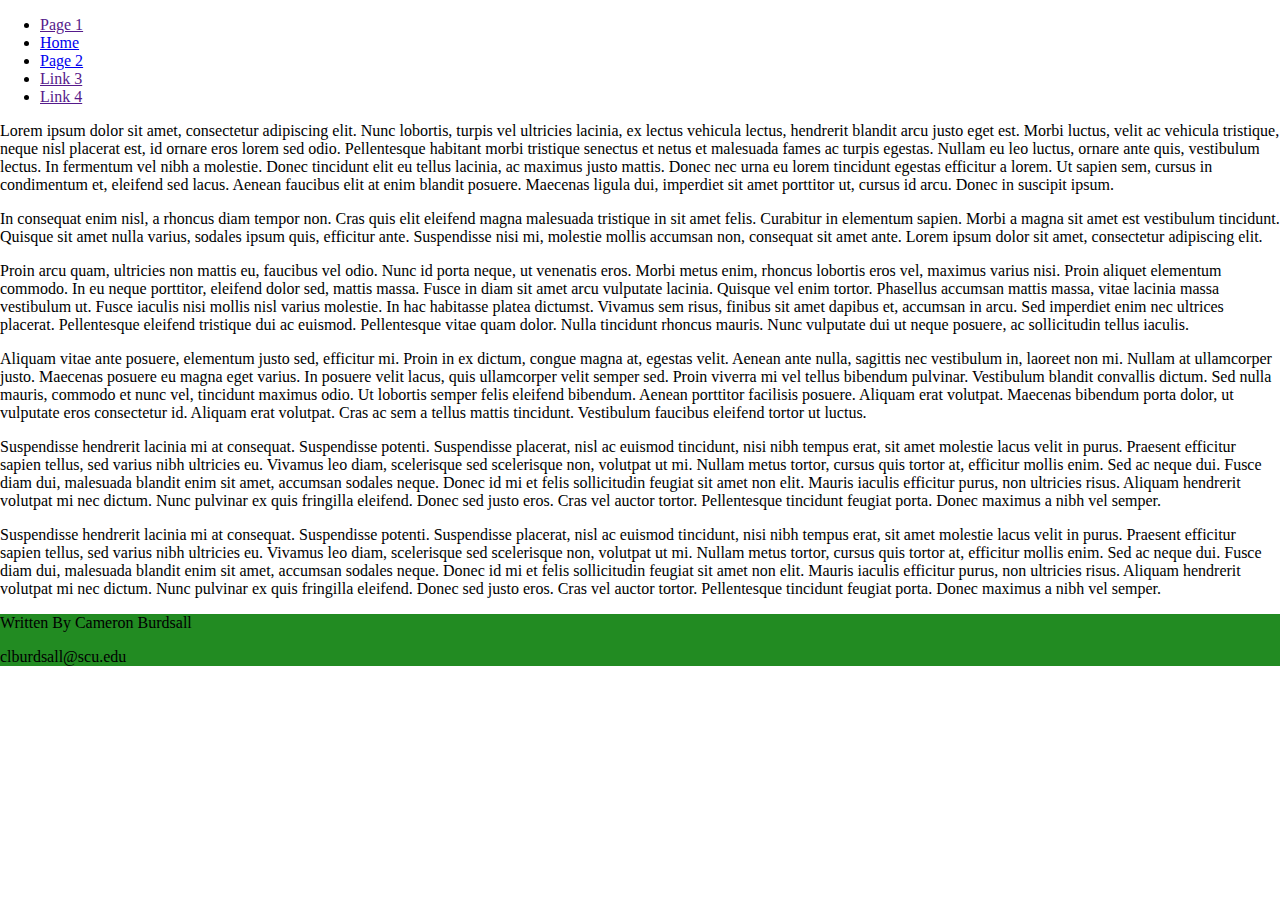
<file: lab2/index.html>
<!DOCTYPE html>
<html>
    <head>
        <title>Lab 2 - Page 1</title>
        <link rel="stylesheet" href="styles.css">
    </head>
    <body class="background_color">
        <nav class="primary_color">
            <ul>
                <li><a href="">Page 1</a></li>
                <li><a href="/index.html">Home</a></li>
                <li><a href="/page2.html">Page 2</a></li>
                <li><a href="">Link 3</a></li>
                <li><a href="">Link 4</a></li>
            </ul>
        </nav>
        <div class='row'>
            <div class='column'>
                <p>Lorem ipsum dolor sit amet, consectetur adipiscing elit. Nunc lobortis, turpis vel ultricies lacinia, ex lectus vehicula lectus, hendrerit blandit arcu justo eget est. Morbi luctus, velit ac vehicula tristique, neque nisl placerat est, id ornare eros lorem sed odio. Pellentesque habitant morbi tristique senectus et netus et malesuada fames ac turpis egestas. Nullam eu leo luctus, ornare ante quis, vestibulum lectus. In fermentum vel nibh a molestie. Donec tincidunt elit eu tellus lacinia, ac maximus justo mattis. Donec nec urna eu lorem tincidunt egestas efficitur a lorem. Ut sapien sem, cursus in condimentum et, eleifend sed lacus. Aenean faucibus elit at enim blandit posuere. Maecenas ligula dui, imperdiet sit amet porttitor ut, cursus id arcu. Donec in suscipit ipsum.</p>
            </div>
            <div class='column'>
                <p>In consequat enim nisl, a rhoncus diam tempor non. Cras quis elit eleifend magna malesuada tristique in sit amet felis. Curabitur in elementum sapien. Morbi a magna sit amet est vestibulum tincidunt. Quisque sit amet nulla varius, sodales ipsum quis, efficitur ante. Suspendisse nisi mi, molestie mollis accumsan non, consequat sit amet ante. Lorem ipsum dolor sit amet, consectetur adipiscing elit.
            </div>
        </div>
        <div class='row'>
            <div class='column'>
                <p>Proin arcu quam, ultricies non mattis eu, faucibus vel odio. Nunc id porta neque, ut venenatis eros. Morbi metus enim, rhoncus lobortis eros vel, maximus varius nisi. Proin aliquet elementum commodo. In eu neque porttitor, eleifend dolor sed, mattis massa. Fusce in diam sit amet arcu vulputate lacinia. Quisque vel enim tortor. Phasellus accumsan mattis massa, vitae lacinia massa vestibulum ut. Fusce iaculis nisi mollis nisl varius molestie. In hac habitasse platea dictumst. Vivamus sem risus, finibus sit amet dapibus et, accumsan in arcu. Sed imperdiet enim nec ultrices placerat. Pellentesque eleifend tristique dui ac euismod. Pellentesque vitae quam dolor. Nulla tincidunt rhoncus mauris. Nunc vulputate dui ut neque posuere, ac sollicitudin tellus iaculis.</p>
            </div>
            <div class='column'>
                <p>Aliquam vitae ante posuere, elementum justo sed, efficitur mi. Proin in ex dictum, congue magna at, egestas velit. Aenean ante nulla, sagittis nec vestibulum in, laoreet non mi. Nullam at ullamcorper justo. Maecenas posuere eu magna eget varius. In posuere velit lacus, quis ullamcorper velit semper sed. Proin viverra mi vel tellus bibendum pulvinar. Vestibulum blandit convallis dictum. Sed nulla mauris, commodo et nunc vel, tincidunt maximus odio. Ut lobortis semper felis eleifend bibendum. Aenean porttitor facilisis posuere. Aliquam erat volutpat. Maecenas bibendum porta dolor, ut vulputate eros consectetur id. Aliquam erat volutpat. Cras ac sem a tellus mattis tincidunt. Vestibulum faucibus eleifend tortor ut luctus.</p>
            </div>
        </div>
        <div class='row'>
            <div class='column'>
                <p>Suspendisse hendrerit lacinia mi at consequat. Suspendisse potenti. Suspendisse placerat, nisl ac euismod tincidunt, nisi nibh tempus erat, sit amet molestie lacus velit in purus. Praesent efficitur sapien tellus, sed varius nibh ultricies eu. Vivamus leo diam, scelerisque sed scelerisque non, volutpat ut mi. Nullam metus tortor, cursus quis tortor at, efficitur mollis enim. Sed ac neque dui. Fusce diam dui, malesuada blandit enim sit amet, accumsan sodales neque. Donec id mi et felis sollicitudin feugiat sit amet non elit. Mauris iaculis efficitur purus, non ultricies risus. Aliquam hendrerit volutpat mi nec dictum. Nunc pulvinar ex quis fringilla eleifend. Donec sed justo eros. Cras vel auctor tortor. Pellentesque tincidunt feugiat porta. Donec maximus a nibh vel semper.</p>
            </div>
            <div class='column'>
                <p>Suspendisse hendrerit lacinia mi at consequat. Suspendisse potenti. Suspendisse placerat, nisl ac euismod tincidunt, nisi nibh tempus erat, sit amet molestie lacus velit in purus. Praesent efficitur sapien tellus, sed varius nibh ultricies eu. Vivamus leo diam, scelerisque sed scelerisque non, volutpat ut mi. Nullam metus tortor, cursus quis tortor at, efficitur mollis enim. Sed ac neque dui. Fusce diam dui, malesuada blandit enim sit amet, accumsan sodales neque. Donec id mi et felis sollicitudin feugiat sit amet non elit. Mauris iaculis efficitur purus, non ultricies risus. Aliquam hendrerit volutpat mi nec dictum. Nunc pulvinar ex quis fringilla eleifend. Donec sed justo eros. Cras vel auctor tortor. Pellentesque tincidunt feugiat porta. Donec maximus a nibh vel semper.</p>
            </div>
        </div>
        <footer class="primary_color">
            <p>Written By Cameron Burdsall</p>
            <p>clburdsall@scu.edu</p>
        </footer>
    </body>
</html>
</file>
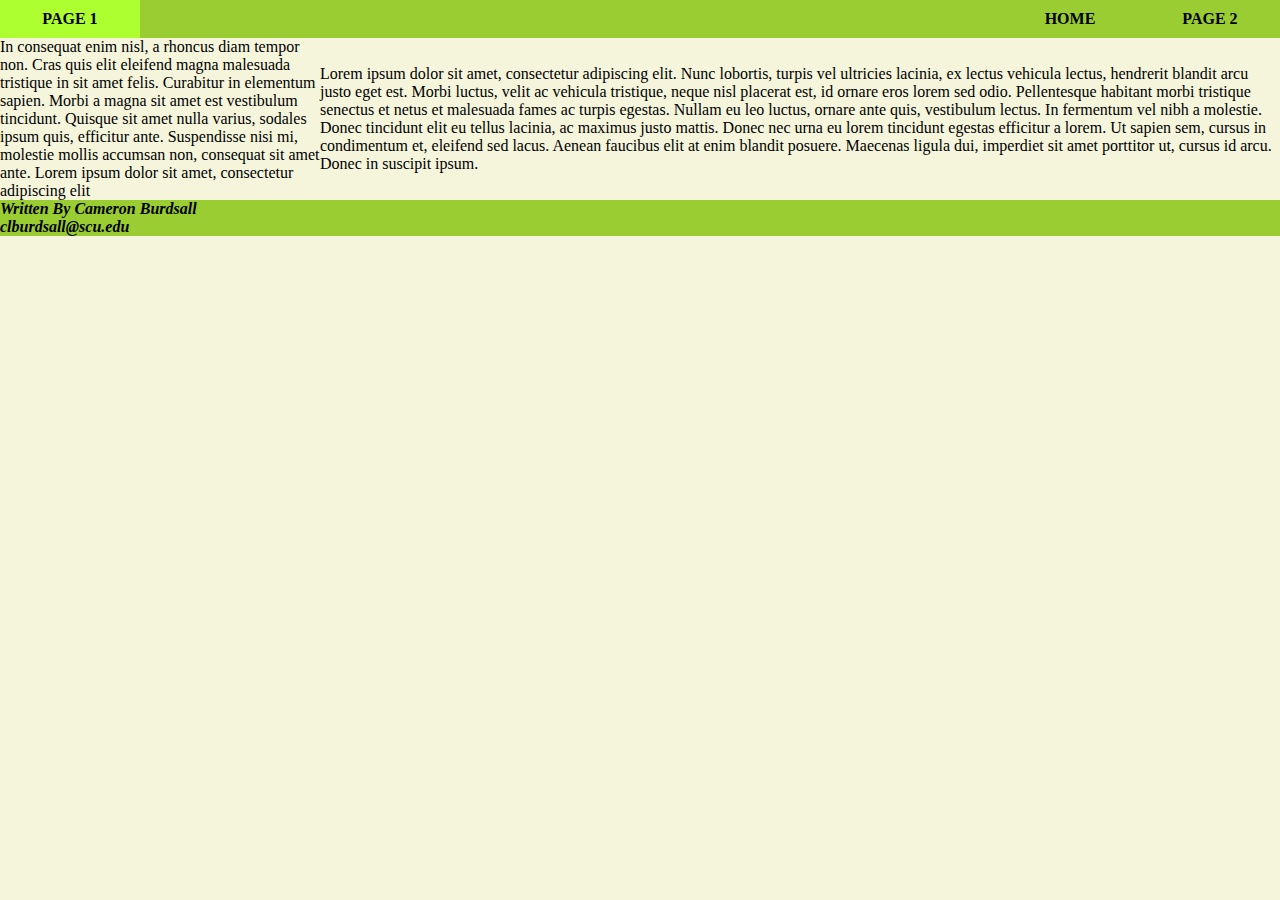
<file: lab3/index.html>
<!DOCTYPE html>
<html>
    <head>
        <title>Lab 3 - Page 1</title>
        <link rel="stylesheet" href="styles.css">
    </head>
    <body class="background_color">
        <!-- Nav Bar -->
        <nav class="primary_color">
            <p class = 'page_name'>Page 1</p>
            <ul>
                <li><a href="/index.html">Home</a></li>
                <li><a href="/page2.html">Page 2</a></li>
            </ul>
        </nav>
        <!-- Body Content -->
        <div class = "content">
            <div class='left'>
                <p>In consequat enim nisl, a rhoncus diam tempor non. Cras quis elit eleifend magna malesuada tristique in sit amet felis. Curabitur in elementum sapien. Morbi a magna sit amet est vestibulum tincidunt. Quisque sit amet nulla varius, sodales ipsum quis, efficitur ante. Suspendisse nisi mi, molestie mollis accumsan non, consequat sit amet ante. Lorem ipsum dolor sit amet, consectetur adipiscing elit</p>
            </div>
            <div class='right'>
                <p>Lorem ipsum dolor sit amet, consectetur adipiscing elit. Nunc lobortis, turpis vel ultricies lacinia, ex lectus vehicula lectus, hendrerit blandit arcu justo eget est. Morbi luctus, velit ac vehicula tristique, neque nisl placerat est, id ornare eros lorem sed odio. Pellentesque habitant morbi tristique senectus et netus et malesuada fames ac turpis egestas. Nullam eu leo luctus, ornare ante quis, vestibulum lectus. In fermentum vel nibh a molestie. Donec tincidunt elit eu tellus lacinia, ac maximus justo mattis. Donec nec urna eu lorem tincidunt egestas efficitur a lorem. Ut sapien sem, cursus in condimentum et, eleifend sed lacus. Aenean faucibus elit at enim blandit posuere. Maecenas ligula dui, imperdiet sit amet porttitor ut, cursus id arcu. Donec in suscipit ipsum.</p>
            </div>
        </div>
        <!-- Footer -->
        <footer class="primary_color">
            <p>Written By Cameron Burdsall</p>
            <p>clburdsall@scu.edu</p>
        </footer>
    </body>
</html>
</file>
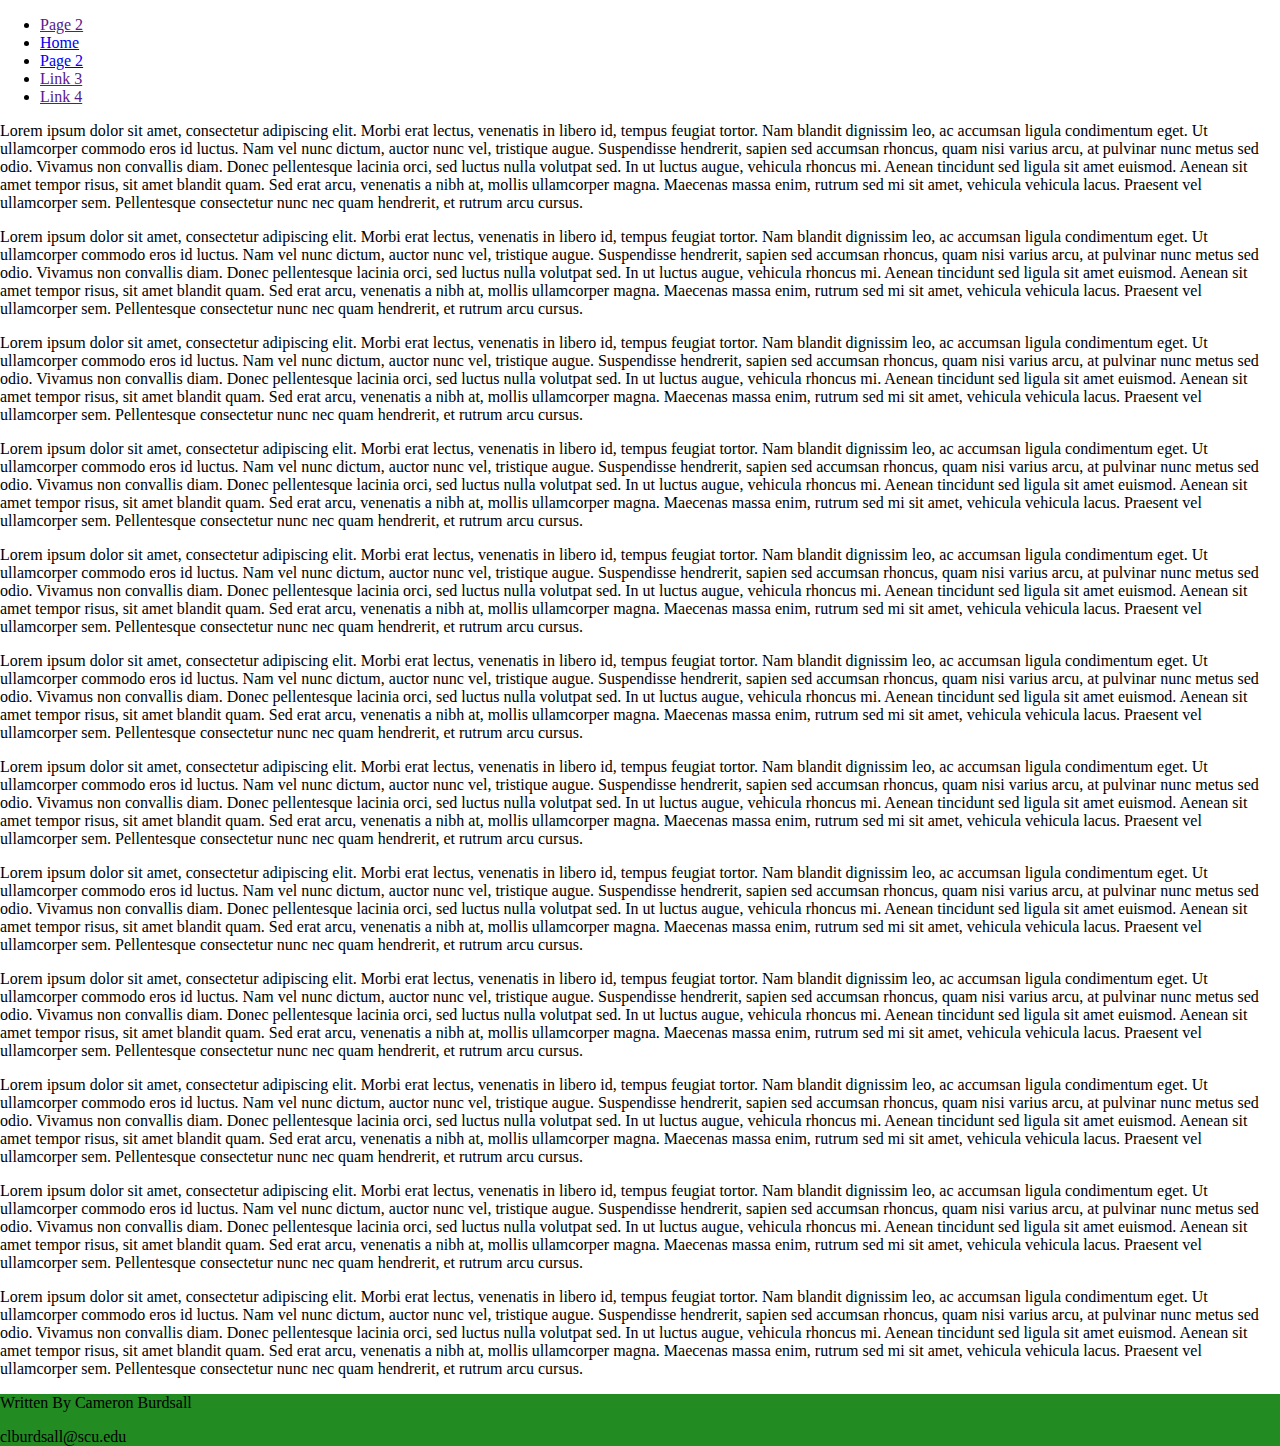
<file: lab2/page2.html>
<!DOCTYPE html>
<html>
    <head>
        <title>Lab 2 - Page 2</title>
        <link rel="stylesheet" href="styles.css">
    </head>
    <body class="background_color">
        <nav class="primary_color">
            <ul>
                <li><a href="">Page 2</a></li>
                <li><a href="/index.html">Home</a></li>
                <li><a href="/page2.html">Page 2</a></li>
                <li><a href="">Link 3</a></li>
                <li><a href="">Link 4</a></li>
            </ul>
        </nav>
        <div class="row">
            <div class="column">
                <p>Lorem ipsum dolor sit amet, consectetur adipiscing elit. Morbi erat lectus, venenatis in libero id, tempus feugiat tortor. Nam blandit dignissim leo, ac accumsan ligula condimentum eget. Ut ullamcorper commodo eros id luctus. Nam vel nunc dictum, auctor nunc vel, tristique augue. Suspendisse hendrerit, sapien sed accumsan rhoncus, quam nisi varius arcu, at pulvinar nunc metus sed odio. Vivamus non convallis diam. Donec pellentesque lacinia orci, sed luctus nulla volutpat sed. In ut luctus augue, vehicula rhoncus mi. Aenean tincidunt sed ligula sit amet euismod. Aenean sit amet tempor risus, sit amet blandit quam. Sed erat arcu, venenatis a nibh at, mollis ullamcorper magna. Maecenas massa enim, rutrum sed mi sit amet, vehicula vehicula lacus. Praesent vel ullamcorper sem. Pellentesque consectetur nunc nec quam hendrerit, et rutrum arcu cursus.</p>
            </div>
            <div class="column">
                <p>Lorem ipsum dolor sit amet, consectetur adipiscing elit. Morbi erat lectus, venenatis in libero id, tempus feugiat tortor. Nam blandit dignissim leo, ac accumsan ligula condimentum eget. Ut ullamcorper commodo eros id luctus. Nam vel nunc dictum, auctor nunc vel, tristique augue. Suspendisse hendrerit, sapien sed accumsan rhoncus, quam nisi varius arcu, at pulvinar nunc metus sed odio. Vivamus non convallis diam. Donec pellentesque lacinia orci, sed luctus nulla volutpat sed. In ut luctus augue, vehicula rhoncus mi. Aenean tincidunt sed ligula sit amet euismod. Aenean sit amet tempor risus, sit amet blandit quam. Sed erat arcu, venenatis a nibh at, mollis ullamcorper magna. Maecenas massa enim, rutrum sed mi sit amet, vehicula vehicula lacus. Praesent vel ullamcorper sem. Pellentesque consectetur nunc nec quam hendrerit, et rutrum arcu cursus.</p>
            </div>
            <div class="column">
                <p>Lorem ipsum dolor sit amet, consectetur adipiscing elit. Morbi erat lectus, venenatis in libero id, tempus feugiat tortor. Nam blandit dignissim leo, ac accumsan ligula condimentum eget. Ut ullamcorper commodo eros id luctus. Nam vel nunc dictum, auctor nunc vel, tristique augue. Suspendisse hendrerit, sapien sed accumsan rhoncus, quam nisi varius arcu, at pulvinar nunc metus sed odio. Vivamus non convallis diam. Donec pellentesque lacinia orci, sed luctus nulla volutpat sed. In ut luctus augue, vehicula rhoncus mi. Aenean tincidunt sed ligula sit amet euismod. Aenean sit amet tempor risus, sit amet blandit quam. Sed erat arcu, venenatis a nibh at, mollis ullamcorper magna. Maecenas massa enim, rutrum sed mi sit amet, vehicula vehicula lacus. Praesent vel ullamcorper sem. Pellentesque consectetur nunc nec quam hendrerit, et rutrum arcu cursus.</p>
            </div>
            <div class="column">
                <p>Lorem ipsum dolor sit amet, consectetur adipiscing elit. Morbi erat lectus, venenatis in libero id, tempus feugiat tortor. Nam blandit dignissim leo, ac accumsan ligula condimentum eget. Ut ullamcorper commodo eros id luctus. Nam vel nunc dictum, auctor nunc vel, tristique augue. Suspendisse hendrerit, sapien sed accumsan rhoncus, quam nisi varius arcu, at pulvinar nunc metus sed odio. Vivamus non convallis diam. Donec pellentesque lacinia orci, sed luctus nulla volutpat sed. In ut luctus augue, vehicula rhoncus mi. Aenean tincidunt sed ligula sit amet euismod. Aenean sit amet tempor risus, sit amet blandit quam. Sed erat arcu, venenatis a nibh at, mollis ullamcorper magna. Maecenas massa enim, rutrum sed mi sit amet, vehicula vehicula lacus. Praesent vel ullamcorper sem. Pellentesque consectetur nunc nec quam hendrerit, et rutrum arcu cursus.</p>
            </div>
        </div>
                <div class="row">
            <div class="column">
                <p>Lorem ipsum dolor sit amet, consectetur adipiscing elit. Morbi erat lectus, venenatis in libero id, tempus feugiat tortor. Nam blandit dignissim leo, ac accumsan ligula condimentum eget. Ut ullamcorper commodo eros id luctus. Nam vel nunc dictum, auctor nunc vel, tristique augue. Suspendisse hendrerit, sapien sed accumsan rhoncus, quam nisi varius arcu, at pulvinar nunc metus sed odio. Vivamus non convallis diam. Donec pellentesque lacinia orci, sed luctus nulla volutpat sed. In ut luctus augue, vehicula rhoncus mi. Aenean tincidunt sed ligula sit amet euismod. Aenean sit amet tempor risus, sit amet blandit quam. Sed erat arcu, venenatis a nibh at, mollis ullamcorper magna. Maecenas massa enim, rutrum sed mi sit amet, vehicula vehicula lacus. Praesent vel ullamcorper sem. Pellentesque consectetur nunc nec quam hendrerit, et rutrum arcu cursus.</p>
            </div>
            <div class="column">
                <p>Lorem ipsum dolor sit amet, consectetur adipiscing elit. Morbi erat lectus, venenatis in libero id, tempus feugiat tortor. Nam blandit dignissim leo, ac accumsan ligula condimentum eget. Ut ullamcorper commodo eros id luctus. Nam vel nunc dictum, auctor nunc vel, tristique augue. Suspendisse hendrerit, sapien sed accumsan rhoncus, quam nisi varius arcu, at pulvinar nunc metus sed odio. Vivamus non convallis diam. Donec pellentesque lacinia orci, sed luctus nulla volutpat sed. In ut luctus augue, vehicula rhoncus mi. Aenean tincidunt sed ligula sit amet euismod. Aenean sit amet tempor risus, sit amet blandit quam. Sed erat arcu, venenatis a nibh at, mollis ullamcorper magna. Maecenas massa enim, rutrum sed mi sit amet, vehicula vehicula lacus. Praesent vel ullamcorper sem. Pellentesque consectetur nunc nec quam hendrerit, et rutrum arcu cursus.</p>
            </div>
            <div class="column">
                <p>Lorem ipsum dolor sit amet, consectetur adipiscing elit. Morbi erat lectus, venenatis in libero id, tempus feugiat tortor. Nam blandit dignissim leo, ac accumsan ligula condimentum eget. Ut ullamcorper commodo eros id luctus. Nam vel nunc dictum, auctor nunc vel, tristique augue. Suspendisse hendrerit, sapien sed accumsan rhoncus, quam nisi varius arcu, at pulvinar nunc metus sed odio. Vivamus non convallis diam. Donec pellentesque lacinia orci, sed luctus nulla volutpat sed. In ut luctus augue, vehicula rhoncus mi. Aenean tincidunt sed ligula sit amet euismod. Aenean sit amet tempor risus, sit amet blandit quam. Sed erat arcu, venenatis a nibh at, mollis ullamcorper magna. Maecenas massa enim, rutrum sed mi sit amet, vehicula vehicula lacus. Praesent vel ullamcorper sem. Pellentesque consectetur nunc nec quam hendrerit, et rutrum arcu cursus.</p>
            </div>
            <div class="column">
                <p>Lorem ipsum dolor sit amet, consectetur adipiscing elit. Morbi erat lectus, venenatis in libero id, tempus feugiat tortor. Nam blandit dignissim leo, ac accumsan ligula condimentum eget. Ut ullamcorper commodo eros id luctus. Nam vel nunc dictum, auctor nunc vel, tristique augue. Suspendisse hendrerit, sapien sed accumsan rhoncus, quam nisi varius arcu, at pulvinar nunc metus sed odio. Vivamus non convallis diam. Donec pellentesque lacinia orci, sed luctus nulla volutpat sed. In ut luctus augue, vehicula rhoncus mi. Aenean tincidunt sed ligula sit amet euismod. Aenean sit amet tempor risus, sit amet blandit quam. Sed erat arcu, venenatis a nibh at, mollis ullamcorper magna. Maecenas massa enim, rutrum sed mi sit amet, vehicula vehicula lacus. Praesent vel ullamcorper sem. Pellentesque consectetur nunc nec quam hendrerit, et rutrum arcu cursus.</p>
            </div>
        </div>
                <div class="row">
            <div class="column">
                <p>Lorem ipsum dolor sit amet, consectetur adipiscing elit. Morbi erat lectus, venenatis in libero id, tempus feugiat tortor. Nam blandit dignissim leo, ac accumsan ligula condimentum eget. Ut ullamcorper commodo eros id luctus. Nam vel nunc dictum, auctor nunc vel, tristique augue. Suspendisse hendrerit, sapien sed accumsan rhoncus, quam nisi varius arcu, at pulvinar nunc metus sed odio. Vivamus non convallis diam. Donec pellentesque lacinia orci, sed luctus nulla volutpat sed. In ut luctus augue, vehicula rhoncus mi. Aenean tincidunt sed ligula sit amet euismod. Aenean sit amet tempor risus, sit amet blandit quam. Sed erat arcu, venenatis a nibh at, mollis ullamcorper magna. Maecenas massa enim, rutrum sed mi sit amet, vehicula vehicula lacus. Praesent vel ullamcorper sem. Pellentesque consectetur nunc nec quam hendrerit, et rutrum arcu cursus.</p>
            </div>
            <div class="column">
                <p>Lorem ipsum dolor sit amet, consectetur adipiscing elit. Morbi erat lectus, venenatis in libero id, tempus feugiat tortor. Nam blandit dignissim leo, ac accumsan ligula condimentum eget. Ut ullamcorper commodo eros id luctus. Nam vel nunc dictum, auctor nunc vel, tristique augue. Suspendisse hendrerit, sapien sed accumsan rhoncus, quam nisi varius arcu, at pulvinar nunc metus sed odio. Vivamus non convallis diam. Donec pellentesque lacinia orci, sed luctus nulla volutpat sed. In ut luctus augue, vehicula rhoncus mi. Aenean tincidunt sed ligula sit amet euismod. Aenean sit amet tempor risus, sit amet blandit quam. Sed erat arcu, venenatis a nibh at, mollis ullamcorper magna. Maecenas massa enim, rutrum sed mi sit amet, vehicula vehicula lacus. Praesent vel ullamcorper sem. Pellentesque consectetur nunc nec quam hendrerit, et rutrum arcu cursus.</p>
            </div>
            <div class="column">
                <p>Lorem ipsum dolor sit amet, consectetur adipiscing elit. Morbi erat lectus, venenatis in libero id, tempus feugiat tortor. Nam blandit dignissim leo, ac accumsan ligula condimentum eget. Ut ullamcorper commodo eros id luctus. Nam vel nunc dictum, auctor nunc vel, tristique augue. Suspendisse hendrerit, sapien sed accumsan rhoncus, quam nisi varius arcu, at pulvinar nunc metus sed odio. Vivamus non convallis diam. Donec pellentesque lacinia orci, sed luctus nulla volutpat sed. In ut luctus augue, vehicula rhoncus mi. Aenean tincidunt sed ligula sit amet euismod. Aenean sit amet tempor risus, sit amet blandit quam. Sed erat arcu, venenatis a nibh at, mollis ullamcorper magna. Maecenas massa enim, rutrum sed mi sit amet, vehicula vehicula lacus. Praesent vel ullamcorper sem. Pellentesque consectetur nunc nec quam hendrerit, et rutrum arcu cursus.</p>
            </div>
            <div class="column">
                <p>Lorem ipsum dolor sit amet, consectetur adipiscing elit. Morbi erat lectus, venenatis in libero id, tempus feugiat tortor. Nam blandit dignissim leo, ac accumsan ligula condimentum eget. Ut ullamcorper commodo eros id luctus. Nam vel nunc dictum, auctor nunc vel, tristique augue. Suspendisse hendrerit, sapien sed accumsan rhoncus, quam nisi varius arcu, at pulvinar nunc metus sed odio. Vivamus non convallis diam. Donec pellentesque lacinia orci, sed luctus nulla volutpat sed. In ut luctus augue, vehicula rhoncus mi. Aenean tincidunt sed ligula sit amet euismod. Aenean sit amet tempor risus, sit amet blandit quam. Sed erat arcu, venenatis a nibh at, mollis ullamcorper magna. Maecenas massa enim, rutrum sed mi sit amet, vehicula vehicula lacus. Praesent vel ullamcorper sem. Pellentesque consectetur nunc nec quam hendrerit, et rutrum arcu cursus.</p>
            </div>
        </div>
        <footer class="primary_color">
            <p>Written By Cameron Burdsall</p>
            <p>clburdsall@scu.edu</p>
        </footer>
    </body>
</html>
</file>
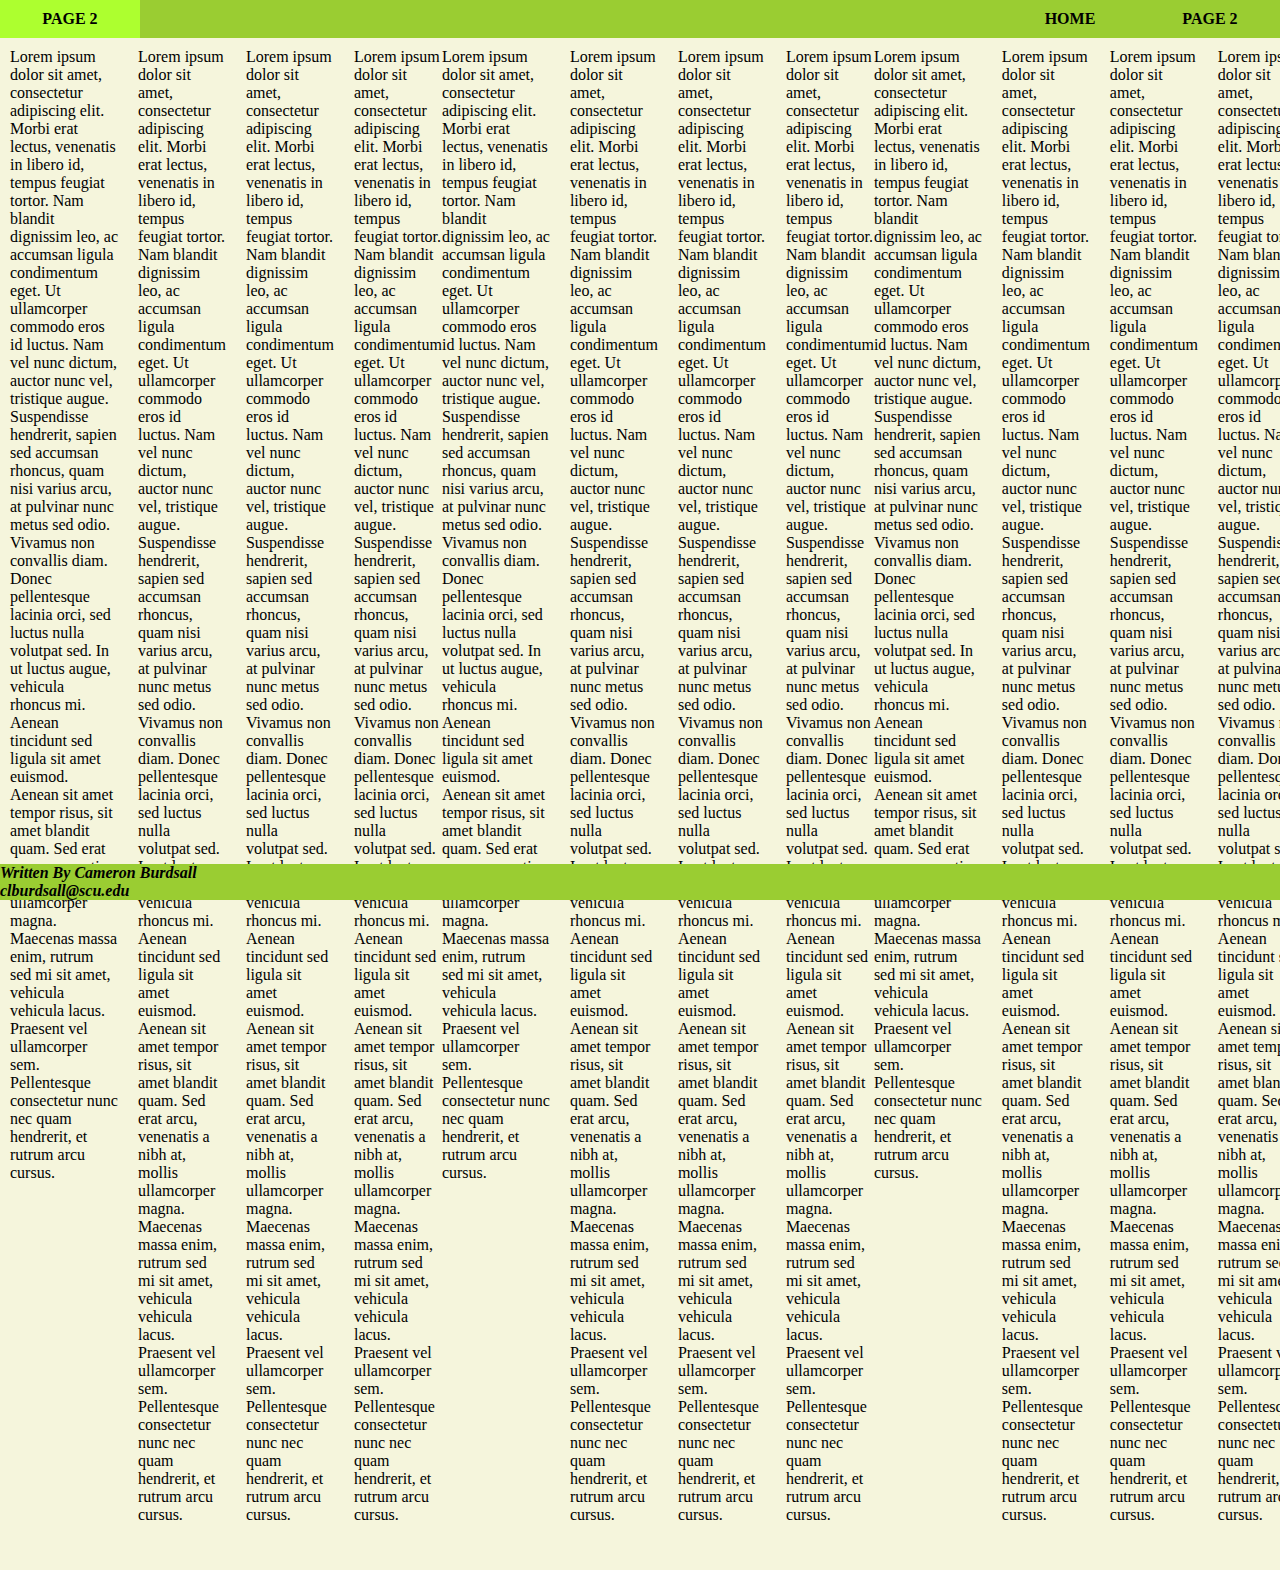
<file: lab3/page2.html>
<!DOCTYPE html>
<html>
    <head>
        <title>Lab 3 - Page 2</title>
        <link rel="stylesheet" href="styles.css">
    </head>
    <body class="background_color">
        <nav class="primary_color">
            <p class = 'page_name'>Page 2</p>
            <ul>
                <li><a href="/index.html">Home</a></li>
                <li><a href="/page2.html">Page 2</a></li>
            </ul>
        </nav>
        <div class = 'content'>
            <div class="row">
                <div class="column">
                    Lorem ipsum dolor sit amet, consectetur adipiscing elit. Morbi erat lectus, venenatis in libero id, tempus feugiat tortor. Nam blandit dignissim leo, ac accumsan ligula condimentum eget. Ut ullamcorper commodo eros id luctus. Nam vel nunc dictum, auctor nunc vel, tristique augue. Suspendisse hendrerit, sapien sed accumsan rhoncus, quam nisi varius arcu, at pulvinar nunc metus sed odio. Vivamus non convallis diam. Donec pellentesque lacinia orci, sed luctus nulla volutpat sed. In ut luctus augue, vehicula rhoncus mi. Aenean tincidunt sed ligula sit amet euismod. Aenean sit amet tempor risus, sit amet blandit quam. Sed erat arcu, venenatis a nibh at, mollis ullamcorper magna. Maecenas massa enim, rutrum sed mi sit amet, vehicula vehicula lacus. Praesent vel ullamcorper sem. Pellentesque consectetur nunc nec quam hendrerit, et rutrum arcu cursus.
                </div>
                <div class="column">
                    Lorem ipsum dolor sit amet, consectetur adipiscing elit. Morbi erat lectus, venenatis in libero id, tempus feugiat tortor. Nam blandit dignissim leo, ac accumsan ligula condimentum eget. Ut ullamcorper commodo eros id luctus. Nam vel nunc dictum, auctor nunc vel, tristique augue. Suspendisse hendrerit, sapien sed accumsan rhoncus, quam nisi varius arcu, at pulvinar nunc metus sed odio. Vivamus non convallis diam. Donec pellentesque lacinia orci, sed luctus nulla volutpat sed. In ut luctus augue, vehicula rhoncus mi. Aenean tincidunt sed ligula sit amet euismod. Aenean sit amet tempor risus, sit amet blandit quam. Sed erat arcu, venenatis a nibh at, mollis ullamcorper magna. Maecenas massa enim, rutrum sed mi sit amet, vehicula vehicula lacus. Praesent vel ullamcorper sem. Pellentesque consectetur nunc nec quam hendrerit, et rutrum arcu cursus.
                </div>
                <div class="column">
                    Lorem ipsum dolor sit amet, consectetur adipiscing elit. Morbi erat lectus, venenatis in libero id, tempus feugiat tortor. Nam blandit dignissim leo, ac accumsan ligula condimentum eget. Ut ullamcorper commodo eros id luctus. Nam vel nunc dictum, auctor nunc vel, tristique augue. Suspendisse hendrerit, sapien sed accumsan rhoncus, quam nisi varius arcu, at pulvinar nunc metus sed odio. Vivamus non convallis diam. Donec pellentesque lacinia orci, sed luctus nulla volutpat sed. In ut luctus augue, vehicula rhoncus mi. Aenean tincidunt sed ligula sit amet euismod. Aenean sit amet tempor risus, sit amet blandit quam. Sed erat arcu, venenatis a nibh at, mollis ullamcorper magna. Maecenas massa enim, rutrum sed mi sit amet, vehicula vehicula lacus. Praesent vel ullamcorper sem. Pellentesque consectetur nunc nec quam hendrerit, et rutrum arcu cursus.
                </div>
                <div class="column">
                    <p>Lorem ipsum dolor sit amet, consectetur adipiscing elit. Morbi erat lectus, venenatis in libero id, tempus feugiat tortor. Nam blandit dignissim leo, ac accumsan ligula condimentum eget. Ut ullamcorper commodo eros id luctus. Nam vel nunc dictum, auctor nunc vel, tristique augue. Suspendisse hendrerit, sapien sed accumsan rhoncus, quam nisi varius arcu, at pulvinar nunc metus sed odio. Vivamus non convallis diam. Donec pellentesque lacinia orci, sed luctus nulla volutpat sed. In ut luctus augue, vehicula rhoncus mi. Aenean tincidunt sed ligula sit amet euismod. Aenean sit amet tempor risus, sit amet blandit quam. Sed erat arcu, venenatis a nibh at, mollis ullamcorper magna. Maecenas massa enim, rutrum sed mi sit amet, vehicula vehicula lacus. Praesent vel ullamcorper sem. Pellentesque consectetur nunc nec quam hendrerit, et rutrum arcu cursus.</p>
                </div>
            </div>
                    <div class="row">
                <div class="column">
                    <p>Lorem ipsum dolor sit amet, consectetur adipiscing elit. Morbi erat lectus, venenatis in libero id, tempus feugiat tortor. Nam blandit dignissim leo, ac accumsan ligula condimentum eget. Ut ullamcorper commodo eros id luctus. Nam vel nunc dictum, auctor nunc vel, tristique augue. Suspendisse hendrerit, sapien sed accumsan rhoncus, quam nisi varius arcu, at pulvinar nunc metus sed odio. Vivamus non convallis diam. Donec pellentesque lacinia orci, sed luctus nulla volutpat sed. In ut luctus augue, vehicula rhoncus mi. Aenean tincidunt sed ligula sit amet euismod. Aenean sit amet tempor risus, sit amet blandit quam. Sed erat arcu, venenatis a nibh at, mollis ullamcorper magna. Maecenas massa enim, rutrum sed mi sit amet, vehicula vehicula lacus. Praesent vel ullamcorper sem. Pellentesque consectetur nunc nec quam hendrerit, et rutrum arcu cursus.</p>
                </div>
                <div class="column">
                    <p>Lorem ipsum dolor sit amet, consectetur adipiscing elit. Morbi erat lectus, venenatis in libero id, tempus feugiat tortor. Nam blandit dignissim leo, ac accumsan ligula condimentum eget. Ut ullamcorper commodo eros id luctus. Nam vel nunc dictum, auctor nunc vel, tristique augue. Suspendisse hendrerit, sapien sed accumsan rhoncus, quam nisi varius arcu, at pulvinar nunc metus sed odio. Vivamus non convallis diam. Donec pellentesque lacinia orci, sed luctus nulla volutpat sed. In ut luctus augue, vehicula rhoncus mi. Aenean tincidunt sed ligula sit amet euismod. Aenean sit amet tempor risus, sit amet blandit quam. Sed erat arcu, venenatis a nibh at, mollis ullamcorper magna. Maecenas massa enim, rutrum sed mi sit amet, vehicula vehicula lacus. Praesent vel ullamcorper sem. Pellentesque consectetur nunc nec quam hendrerit, et rutrum arcu cursus.</p>
                </div>
                <div class="column">
                    <p>Lorem ipsum dolor sit amet, consectetur adipiscing elit. Morbi erat lectus, venenatis in libero id, tempus feugiat tortor. Nam blandit dignissim leo, ac accumsan ligula condimentum eget. Ut ullamcorper commodo eros id luctus. Nam vel nunc dictum, auctor nunc vel, tristique augue. Suspendisse hendrerit, sapien sed accumsan rhoncus, quam nisi varius arcu, at pulvinar nunc metus sed odio. Vivamus non convallis diam. Donec pellentesque lacinia orci, sed luctus nulla volutpat sed. In ut luctus augue, vehicula rhoncus mi. Aenean tincidunt sed ligula sit amet euismod. Aenean sit amet tempor risus, sit amet blandit quam. Sed erat arcu, venenatis a nibh at, mollis ullamcorper magna. Maecenas massa enim, rutrum sed mi sit amet, vehicula vehicula lacus. Praesent vel ullamcorper sem. Pellentesque consectetur nunc nec quam hendrerit, et rutrum arcu cursus.</p>
                </div>
                <div class="column">
                    <p>Lorem ipsum dolor sit amet, consectetur adipiscing elit. Morbi erat lectus, venenatis in libero id, tempus feugiat tortor. Nam blandit dignissim leo, ac accumsan ligula condimentum eget. Ut ullamcorper commodo eros id luctus. Nam vel nunc dictum, auctor nunc vel, tristique augue. Suspendisse hendrerit, sapien sed accumsan rhoncus, quam nisi varius arcu, at pulvinar nunc metus sed odio. Vivamus non convallis diam. Donec pellentesque lacinia orci, sed luctus nulla volutpat sed. In ut luctus augue, vehicula rhoncus mi. Aenean tincidunt sed ligula sit amet euismod. Aenean sit amet tempor risus, sit amet blandit quam. Sed erat arcu, venenatis a nibh at, mollis ullamcorper magna. Maecenas massa enim, rutrum sed mi sit amet, vehicula vehicula lacus. Praesent vel ullamcorper sem. Pellentesque consectetur nunc nec quam hendrerit, et rutrum arcu cursus.</p>
                </div>
            </div>
                    <div class="row">
                <div class="column">
                    <p>Lorem ipsum dolor sit amet, consectetur adipiscing elit. Morbi erat lectus, venenatis in libero id, tempus feugiat tortor. Nam blandit dignissim leo, ac accumsan ligula condimentum eget. Ut ullamcorper commodo eros id luctus. Nam vel nunc dictum, auctor nunc vel, tristique augue. Suspendisse hendrerit, sapien sed accumsan rhoncus, quam nisi varius arcu, at pulvinar nunc metus sed odio. Vivamus non convallis diam. Donec pellentesque lacinia orci, sed luctus nulla volutpat sed. In ut luctus augue, vehicula rhoncus mi. Aenean tincidunt sed ligula sit amet euismod. Aenean sit amet tempor risus, sit amet blandit quam. Sed erat arcu, venenatis a nibh at, mollis ullamcorper magna. Maecenas massa enim, rutrum sed mi sit amet, vehicula vehicula lacus. Praesent vel ullamcorper sem. Pellentesque consectetur nunc nec quam hendrerit, et rutrum arcu cursus.</p>
                </div>
                <div class="column">
                    <p>Lorem ipsum dolor sit amet, consectetur adipiscing elit. Morbi erat lectus, venenatis in libero id, tempus feugiat tortor. Nam blandit dignissim leo, ac accumsan ligula condimentum eget. Ut ullamcorper commodo eros id luctus. Nam vel nunc dictum, auctor nunc vel, tristique augue. Suspendisse hendrerit, sapien sed accumsan rhoncus, quam nisi varius arcu, at pulvinar nunc metus sed odio. Vivamus non convallis diam. Donec pellentesque lacinia orci, sed luctus nulla volutpat sed. In ut luctus augue, vehicula rhoncus mi. Aenean tincidunt sed ligula sit amet euismod. Aenean sit amet tempor risus, sit amet blandit quam. Sed erat arcu, venenatis a nibh at, mollis ullamcorper magna. Maecenas massa enim, rutrum sed mi sit amet, vehicula vehicula lacus. Praesent vel ullamcorper sem. Pellentesque consectetur nunc nec quam hendrerit, et rutrum arcu cursus.</p>
                </div>
                <div class="column">
                    <p>Lorem ipsum dolor sit amet, consectetur adipiscing elit. Morbi erat lectus, venenatis in libero id, tempus feugiat tortor. Nam blandit dignissim leo, ac accumsan ligula condimentum eget. Ut ullamcorper commodo eros id luctus. Nam vel nunc dictum, auctor nunc vel, tristique augue. Suspendisse hendrerit, sapien sed accumsan rhoncus, quam nisi varius arcu, at pulvinar nunc metus sed odio. Vivamus non convallis diam. Donec pellentesque lacinia orci, sed luctus nulla volutpat sed. In ut luctus augue, vehicula rhoncus mi. Aenean tincidunt sed ligula sit amet euismod. Aenean sit amet tempor risus, sit amet blandit quam. Sed erat arcu, venenatis a nibh at, mollis ullamcorper magna. Maecenas massa enim, rutrum sed mi sit amet, vehicula vehicula lacus. Praesent vel ullamcorper sem. Pellentesque consectetur nunc nec quam hendrerit, et rutrum arcu cursus.</p>
                </div>
                <div class="column">
                    <p>Lorem ipsum dolor sit amet, consectetur adipiscing elit. Morbi erat lectus, venenatis in libero id, tempus feugiat tortor. Nam blandit dignissim leo, ac accumsan ligula condimentum eget. Ut ullamcorper commodo eros id luctus. Nam vel nunc dictum, auctor nunc vel, tristique augue. Suspendisse hendrerit, sapien sed accumsan rhoncus, quam nisi varius arcu, at pulvinar nunc metus sed odio. Vivamus non convallis diam. Donec pellentesque lacinia orci, sed luctus nulla volutpat sed. In ut luctus augue, vehicula rhoncus mi. Aenean tincidunt sed ligula sit amet euismod. Aenean sit amet tempor risus, sit amet blandit quam. Sed erat arcu, venenatis a nibh at, mollis ullamcorper magna. Maecenas massa enim, rutrum sed mi sit amet, vehicula vehicula lacus. Praesent vel ullamcorper sem. Pellentesque consectetur nunc nec quam hendrerit, et rutrum arcu cursus.</p>
                </div>
            </div>
        </div>
        <footer class="primary_color">
            <p>Written By Cameron Burdsall</p>
            <p>clburdsall@scu.edu</p>
        </footer>
    </body>
</html>
</file>
<file: lab2/styles.css>
html, body {
    margin: 0;
    padding: 0;
    height: 100%;
    width: 100%;
}
footer {
    background-color: forestgreen;
    width: 100%;
}
</file>
<file: lab3/styles.css>
* {
    box-sizing: content-box;
    margin: 0;
    padding: 0;
}
body {
    display: flex;
    flex-direction: column;
    flex-grow: 1;
}
footer {
    width: 100%;
    position: sticky;
    bottom:0;
    top: 0;
    font-style: italic;
    font-weight: bold;
}
nav {
    width: 100%;
    position: sticky;
    display: flex;
    bottom:0;
    top: 0;
    justify-content: space-between;
}
.content {
    display: flex;
}
.left {
    display: flex;
    flex-direction: column;
    flex-basis: 25%;
    justify-content: space-around;
}
.right {
    display: flex;
    flex-direction: column;
    flex-basis: 75%;
    justify-content: space-around;
}

.primary_color {
    background-color: yellowgreen;
}
.background_color {
    background-color: beige;
}
.primary_text {
    color: black;
}
.hover_text {
    color: white;
}
/*List Styles*/
ul {
    list-style-type: none;
    margin: 0px;
    padding: 0px;
    overflow: hidden;
}
li {
    float: left;
}
/* Link Styles */
a:link, a:visited {
    display: block;
    width: 120px;
    padding: 10px;
    font-weight: bold;
    text-align: center;
    text-transform: uppercase;
    text-decoration: none;
    color: black;
}
a:hover {
    background-color: darkolivegreen;
    color: white;
}

.page_name {
    display: block;
    width: 120px;
    padding: 10px;
    font-weight: bold;
    text-align: center;
    text-transform: uppercase;
    text-decoration: none;
    color: black;
    background-color: greenyellow
}
/* Row and Column Div class styles*/
.row {
    display: flex;
}

.column{
    flex: 75%;
    padding: 10px;
}

.column:first-child{
    flex: 25%;
    min-width: 25%;
}
</file>
